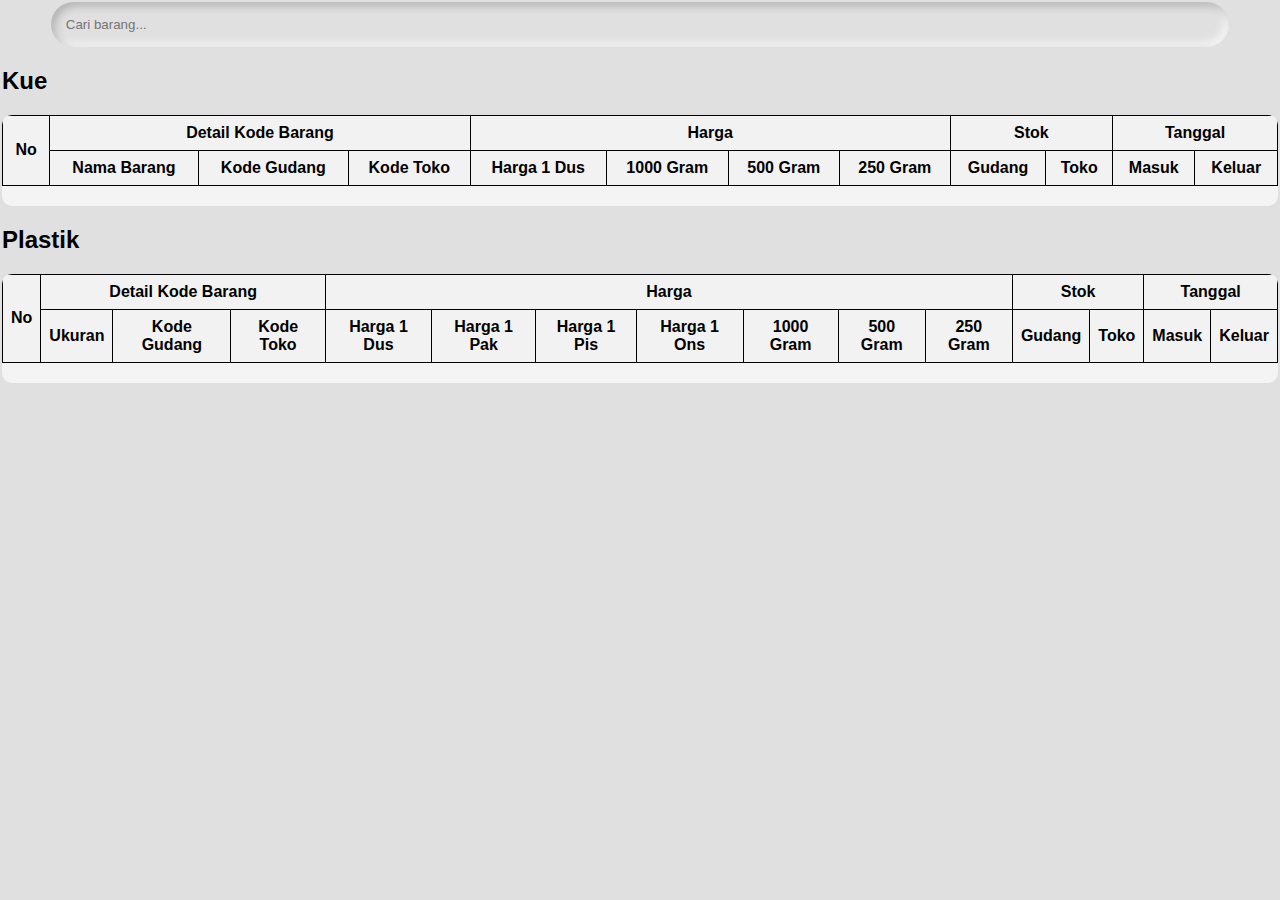
<file: index.html>
<!DOCTYPE html>
<html lang="en">
<head>
    <meta charset="UTF-8">
    <meta name="viewport" content="width=device-width, initial-scale=1.0">
    <title>Stok</title>
    <link rel="stylesheet" href="b/daftarbarang.css">
    <link rel="stylesheet" href="b/z.css">
</head>
<body>
    <div class="search-container"><input type="text" id="searchInput" placeholder="Cari barang..."/></div>
    <h2>Kue</h2>
    <div class="table-container">
        <table id="tableKue">
            <thead>
                <tr><th rowspan="3">No</th><th colspan="3">Detail Kode Barang</th><th colspan="4">Harga</th><th colspan="2">Stok</th><th colspan="2">Tanggal</th></tr>
                <tr><th>Nama Barang</th><th>Kode Gudang</th><th>Kode Toko</th><th>Harga 1 Dus</th><th>1000 Gram</th><th>500 Gram</th><th>250 Gram</th><th>Gudang</th><th>Toko</th><th>Masuk</th><th>Keluar</th></tr>
            </thead>
            <tbody id="kueBody"></tbody>
        </table>
    </div>

    <h2>Plastik</h2>
    <div class="table-container">
        <table id="tablePlastik">
            <thead>
                <tr><th rowspan="3">No</th><th colspan="3">Detail Kode Barang</th><th colspan="7">Harga</th><th colspan="2">Stok</th><th colspan="2">Tanggal</th></tr>
                <tr><th>Ukuran</th><th>Kode Gudang</th><th>Kode Toko</th><th>Harga 1 Dus</th><th>Harga 1 Pak</th><th>Harga 1 Pis</th><th>Harga 1 Ons</th><th>1000 Gram</th><th>500 Gram</th><th>250 Gram</th><th>Gudang</th><th>Toko</th><th>Masuk</th><th>Keluar</th></tr>
            </thead>
            <tbody id="plastikBody"></tbody>
        </table>
    </div>

    <script src="a/supa.js"></script>
    <script src="a/script.js"></script>
     <script src="a/sc.js"></script>
</body>
</html>
</file>
<file: b/daftarbarang.css>
body {
    font-family: Arial, sans-serif;
    background: #e0e0e0;
    margin: 2px;
}
h1, .search-container {
    text-align: center;
}
.search-container input {
    padding: 15px;
    width: 90%;
    border-radius: 30px;
    border: none;
    background: #e0e0e0;
    box-shadow: inset 4px 4px 8px rgba(0, 0, 0, 0.2), inset -4px -4px 8px rgba(255, 255, 255, 0.7);
    transition: box-shadow 0.3s ease-in-out;
}
.search-container input:focus {
    box-shadow: inset 6px 6px 12px rgba(0, 0, 0, 0.3), inset -6px -6px 12px rgba(255, 255, 255, 0.5);
}
.table-container {
    overflow-x: auto;
    margin-bottom: 20px;
    background: #f4f4f4;
    border-radius: 10px;
}
table {
    border-collapse: collapse;
    width: 100%;
    min-width: 800px;
    background-color: #fff;
}
th, td {
    padding: 10px;
    text-align: center;
    border: 1px solid #ddd;
}
th {
    background-color: #f2f2f2;
}
td[contenteditable="true"]:focus {
    background-color: #e0e0ff;
}
@keyframes rotate {
    from {
        transform: rotate(0deg);
    }
    to {
        transform: rotate(360deg);
    }
}
.floating-menu {
    position: fixed;
    bottom: 5px;
    left: 50%;
    transform: translateX(-50%);
    z-index: 1000;
    display: flex;
    align-items: center;
    gap: 10px;
}
.floating-button {
    position: absolute; 
    width: 60px;
    height: 60px;
    background-color: #e0e0e0;
    border-radius: 50%;
    box-shadow: 5px 5px 10px rgba(0, 0, 0, 0.2), -5px -5px 10px rgba(255, 255, 255, 0.7);
    font-size: 60px;
    color: #333;
    text-align: center;
    line-height: 60px;
    cursor: pointer;
    transition: all 0.2s ease-in-out;
    transform-origin: center;
}
.floating-button:active {
    box-shadow: inset 2px 2px 5px rgba(0, 0, 0, 0.2), inset -2px -2px 5px rgba(255, 255, 255, 0.7);
    transform: scale(0.95);
}
.floating-button.rotate {
    animation: rotate 0.5s ease-in-out;
}
.soft-button {
    padding: 15px 30px;
    font-size: 16px;
    font-weight: bold;
    color: #333;
    background-color: #e0e0e0;
    border: none;
    border-radius: 20px;
    box-shadow: 5px 5px 10px rgba(0, 0, 0, 0.2), -5px -5px 10px rgba(255, 255, 255, 0.7);
    transition: all 0.2s ease-in-out;
    cursor: pointer;
    display: none;
    white-space: nowrap;
    z-index: 999; 
}
.soft-button.visible {
    display: block;
}
.soft-button:hover {
    box-shadow: inset 2px 2px 5px rgba(0, 0, 0, 0.2), inset -2px -2px 5px rgba(255, 255, 255, 0.7);
    transform: scale(0.95);
}
</file>
<file: b/z.css>
table {
    width: 100%;
    border-collapse: collapse;
    margin-bottom: 20px;
}
th, td {
    border: 1px solid #000;
    padding: 8px;
    text-align: center;
}
th {
    background-color: #f2f2f2;
}
.money {
    font-family: Arial, sans-serif;
    font-weight: bold;
}
.table-subtitle {
    font-size: 20px;
    font-weight: bold;
    text-align: center;
    background-color: #f9f9f9;
}
.table-subtitle td {
    border: none;
}
@media (max-width: 768px) {
    table {
        font-size: 13px;
    }
    th, td {
        padding: 7px;
    }
}
</file>
